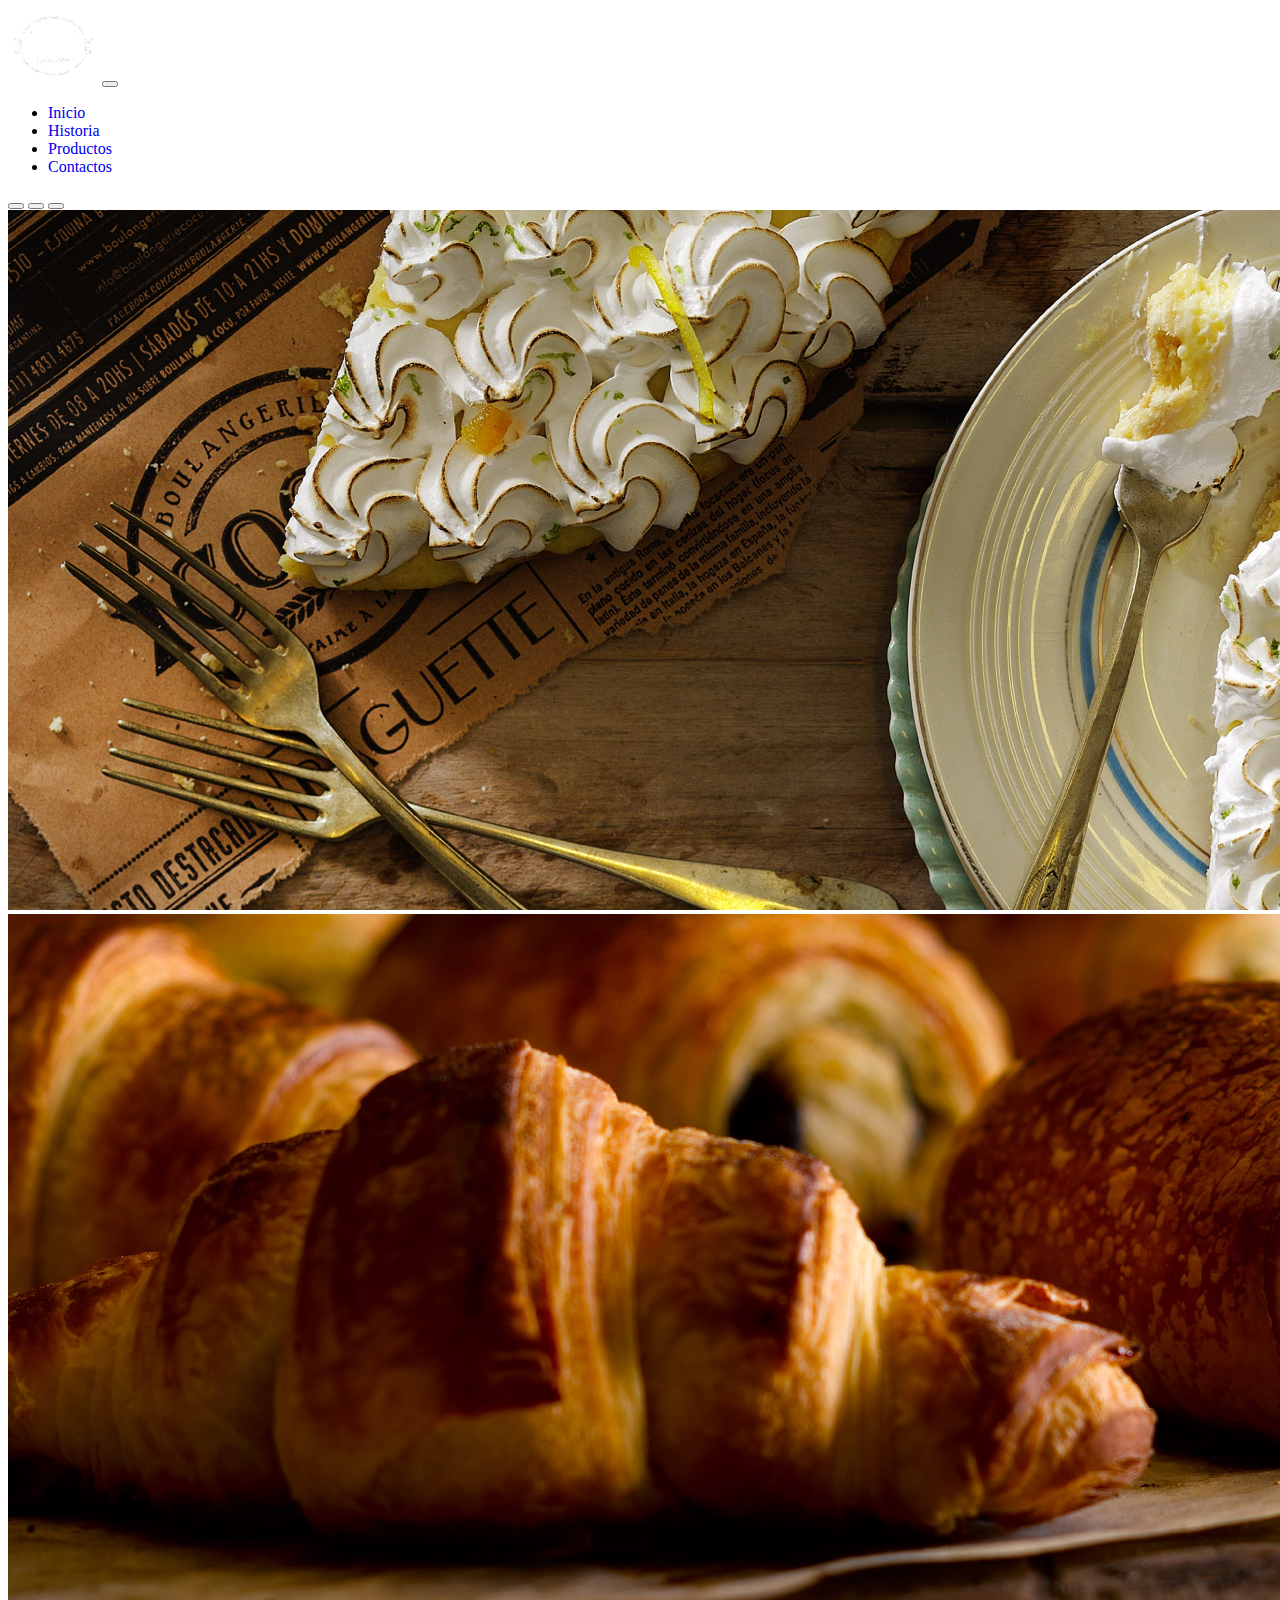
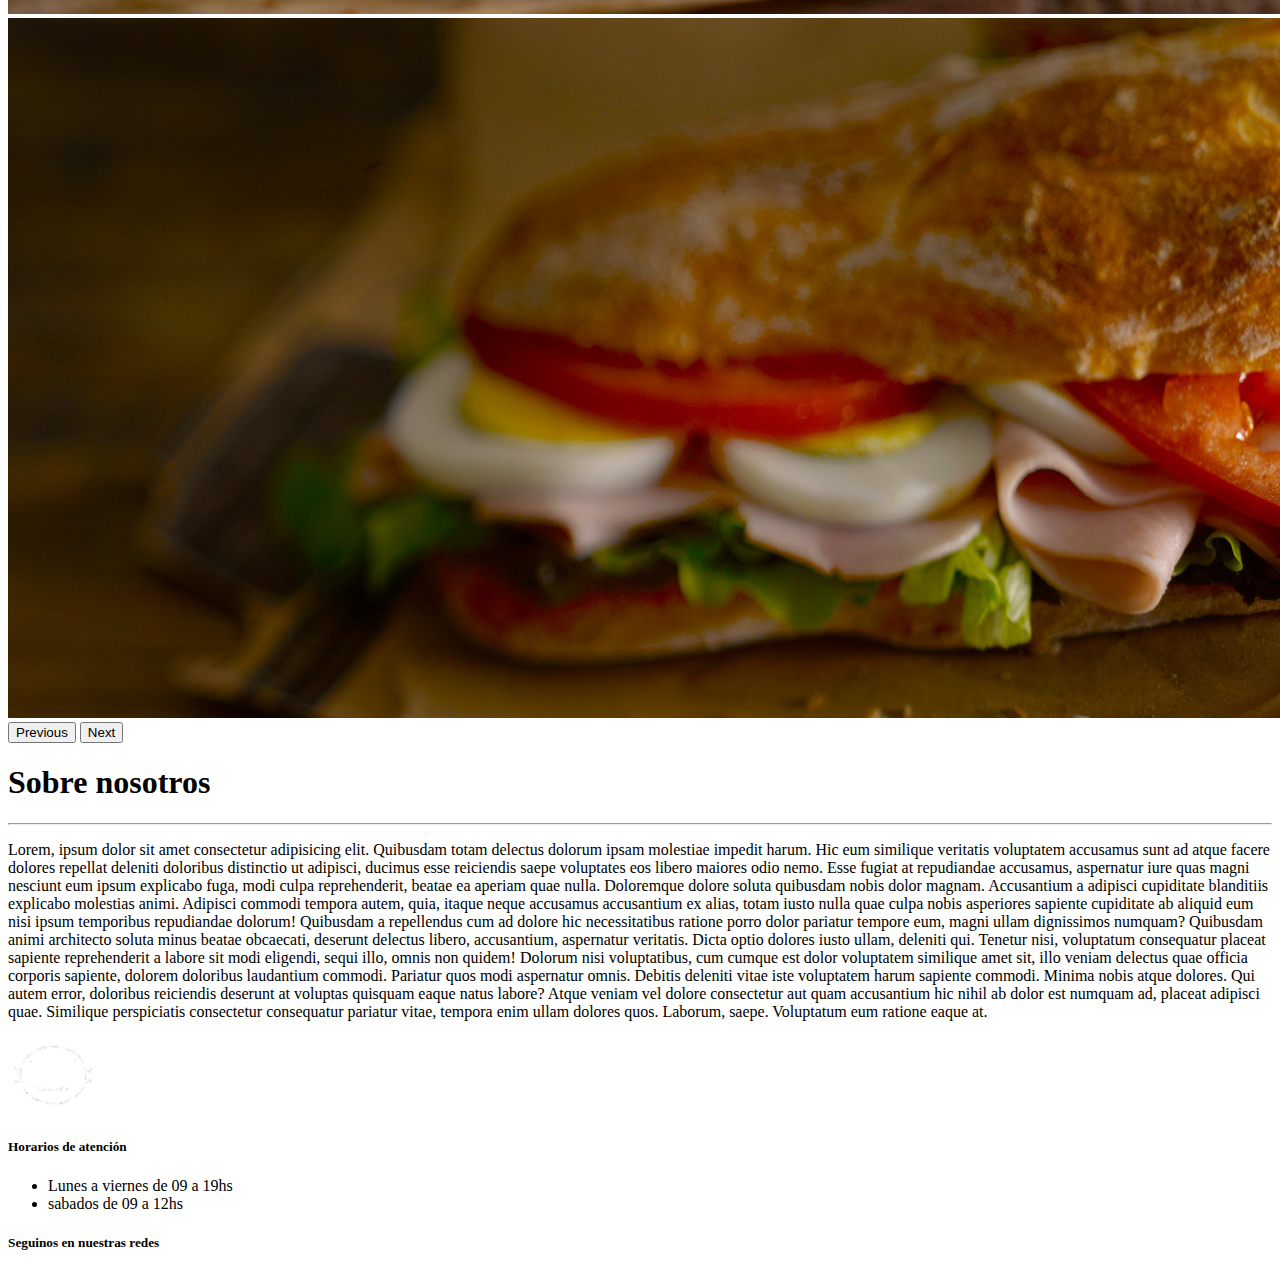
<file: index.html>
<!DOCTYPE html>
<html lang="es" data-bs-theme="dark">
  <head>
    <meta charset="UTF-8" />
    <meta http-equiv="X-UA-Compatible" content="IE=edge" />
    <meta name="viewport" content="width=device-width, initial-scale=1.0" />
    <meta name="description" content="panaderia con productos artesanales" />
    <meta
      name="keywords"
      content="factura, pan, pan dulce, pan integral, galletas frutales"
    />
    <meta name="author" content="Federico Luciano Ledesma" />
    <link href="https://cdn.jsdelivr.net/npm/bootstrap@5.3.0-alpha1/dist/css/bootstrap.min.css" rel="stylesheet" integrity="sha384-GLhlTQ8iRABdZLl6O3oVMWSktQOp6b7In1Zl3/Jr59b6EGGoI1aFkw7cmDA6j6gD" crossorigin="anonymous">
    <link rel="stylesheet" href="css/style.css" />
    <title>Panaderia cocu</title>
  </head>
  <body>
    <header>
      <nav class="navbar navbar-expand-md bg-dark-subtle navbar-dark p-0">
        <div class="container">
          <a class="navbar-brand" href="index.html"
            ><img
              src="img/cocu_logo-450.png"
              alt="logo panaderia cocu"
              width="90px"
          /></a>
          <button
            class="navbar-toggler"
            type="button"
            data-bs-toggle="collapse"
            data-bs-target="#navbarSupportedContent"
            aria-controls="navbarSupportedContent"
            aria-expanded="false"
            aria-label="Toggle navigation"
          >
            <span class="navbar-toggler-icon"></span>
          </button>
          <div class="collapse navbar-collapse" id="navbarSupportedContent">
            <ul class="navbar-nav ms-auto mb-2 mb-lg-0">
              <li class="nav-item">
                <a class="nav-link active" aria-current="page" href="index.html"
                  >Inicio</a
                >
              </li>
              <li class="nav-item">
                <a class="nav-link" href="pages/historia.html">Historia</a>
              </li>
              <li class="nav-item">
                <a class="nav-link" href="pages/productos.html">Productos</a>
              </li>
              <li class="nav-item">
                <a class="nav-link" href="pages/contacto.html">Contactos</a>
              </li>
            </ul>
          </div>
        </div>
      </nav>
    </header>

    <main>
      <section id="carouselProductos" class="carousel slide" data-bs-ride="true">
        <div class="carousel-indicators">
          <button type="button" data-bs-target="#carouselProductos" data-bs-slide-to="0" class="active" aria-current="true" aria-label="Slide 1"></button>
          <button type="button" data-bs-target="#carouselProductos" data-bs-slide-to="1" aria-label="Slide 2"></button>
          <button type="button" data-bs-target="#carouselProductos" data-bs-slide-to="2" aria-label="Slide 3"></button>
        </div>
        <div class="carousel-inner">
          <div class="carousel-item active">
            <img src="img/slider_201603_lemonpie.jpg" class="d-block w-100 carousel-responsive" alt="lemonpie">
          </div>
          <div class="carousel-item">
            <img src="img/slider_201603_painchoco.jpg" class="d-block w-100 carousel-responsive" alt="facturas">
          </div>
          <div class="carousel-item">
            <img src="img/slider_201603_sandwich.jpg" class="d-block w-100 carousel-responsive" alt="sandwich">
          </div>
        </div>
        <button class="carousel-control-prev" type="button" data-bs-target="#carouselProductos" data-bs-slide="prev">
          <span class="carousel-control-prev-icon" aria-hidden="true"></span>
          <span class="visually-hidden">Previous</span>
        </button>
        <button class="carousel-control-next" type="button" data-bs-target="#carouselProductos" data-bs-slide="next">
          <span class="carousel-control-next-icon" aria-hidden="true"></span>
          <span class="visually-hidden">Next</span>
        </button>
      </section>
      <section class="container">
        <h1 class="display-1 text-center my-4 text-secondary">Sobre nosotros</h1>
        <hr>
        <p>Lorem, ipsum dolor sit amet consectetur adipisicing elit. Quibusdam totam delectus dolorum ipsam molestiae impedit harum. Hic eum similique veritatis voluptatem accusamus sunt ad atque facere dolores repellat deleniti doloribus distinctio ut adipisci, ducimus esse reiciendis saepe voluptates eos libero maiores odio nemo. Esse fugiat at repudiandae accusamus, aspernatur iure quas magni nesciunt eum ipsum explicabo fuga, modi culpa reprehenderit, beatae ea aperiam quae nulla. Doloremque dolore soluta quibusdam nobis dolor magnam. Accusantium a adipisci cupiditate blanditiis explicabo molestias animi. Adipisci commodi tempora autem, quia, itaque neque accusamus accusantium ex alias, totam iusto nulla quae culpa nobis asperiores sapiente cupiditate ab aliquid eum nisi ipsum temporibus repudiandae dolorum! Quibusdam a repellendus cum ad dolore hic necessitatibus ratione porro dolor pariatur tempore eum, magni ullam dignissimos numquam? Quibusdam animi architecto soluta minus beatae obcaecati, deserunt delectus libero, accusantium, aspernatur veritatis. Dicta optio dolores iusto ullam, deleniti qui. Tenetur nisi, voluptatum consequatur placeat sapiente reprehenderit a labore sit modi eligendi, sequi illo, omnis non quidem! Dolorum nisi voluptatibus, cum cumque est dolor voluptatem similique amet sit, illo veniam delectus quae officia corporis sapiente, dolorem doloribus laudantium commodi. Pariatur quos modi aspernatur omnis. Debitis deleniti vitae iste voluptatem harum sapiente commodi. Minima nobis atque dolores. Qui autem error, doloribus reiciendis deserunt at voluptas quisquam eaque natus labore? Atque veniam vel dolore consectetur aut quam accusantium hic nihil ab dolor est numquam ad, placeat adipisci quae. Similique perspiciatis consectetur consequatur pariatur vitae, tempora enim ullam dolores quos. Laborum, saepe. Voluptatum eum ratione eaque at.</p>
      </section>
    </main>
    <footer class="bg-dark-subtle text-secondary py-3">
      <section class="container">
        <article class="row">
          <aside class="col-md-4 text-center">
            <img
              src="img/cocu_logo-450.png"
              alt="logo panaderia cocu"
              width="90px"
            />
          </aside>
          <aside class="col-md-4">
            <h5>Horarios de atención</h5>
            <ul>
              <li>Lunes a viernes de 09 a 19hs</li>
              <li>sabados de 09 a 12hs</li>
            </ul>
          </aside>
          <aside class="col-md-4">
            <h5>Seguinos en nuestras redes</h5>
            <a href="pages/error404.html" class="text-secondary"
              ><i class="bi bi-whatsapp fs-5"></i
            ></a>
            <a href="pages/error404.html" class="text-secondary mx-3"
              ><i class="bi bi-instagram fs-5"></i
            ></a>
            <a href="pages/error404.html" class="text-secondary"
              ><i class="bi bi-facebook fs-5"></i
            ></a>
          </aside>
        </article>
      </section>
    </footer>
    <script src="https://cdn.jsdelivr.net/npm/bootstrap@5.3.0-alpha1/dist/js/bootstrap.bundle.min.js" integrity="sha384-w76AqPfDkMBDXo30jS1Sgez6pr3x5MlQ1ZAGC+nuZB+EYdgRZgiwxhTBTkF7CXvN" crossorigin="anonymous"></script>
  </body>
</html>
</file>
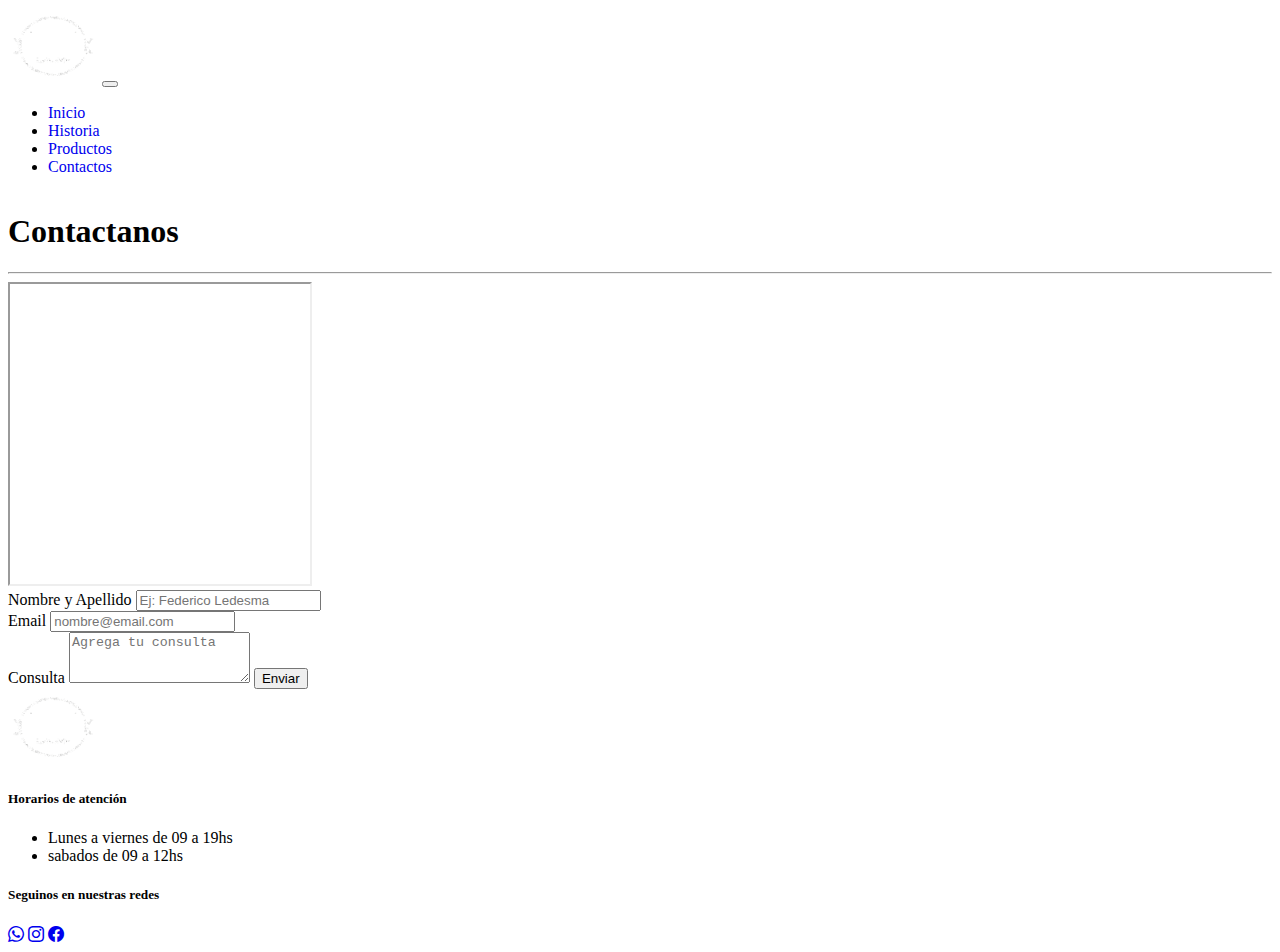
<file: pages/contacto.html>
<!DOCTYPE html>
<html lang="es" data-bs-theme="dark">
  <head>
    <meta charset="UTF-8" />
    <meta http-equiv="X-UA-Compatible" content="IE=edge" />
    <meta name="viewport" content="width=device-width, initial-scale=1.0" />
    <meta name="description" content="panaderia con productos artesanales" />
    <meta
      name="keywords"
      content="factura, pan, pan dulce, pan integral, galletas frutales"
    />
    <meta name="author" content="Federico Luciano Ledesma" />
    <link href="https://cdn.jsdelivr.net/npm/bootstrap@5.3.0-alpha1/dist/css/bootstrap.min.css" rel="stylesheet" integrity="sha384-GLhlTQ8iRABdZLl6O3oVMWSktQOp6b7In1Zl3/Jr59b6EGGoI1aFkw7cmDA6j6gD" crossorigin="anonymous">
    <link
      rel="stylesheet"
      href="https://cdn.jsdelivr.net/npm/bootstrap-icons@1.10.2/font/bootstrap-icons.css"
    />
    <link rel="stylesheet" href="../css/style.css" />
    <title>Panaderia cocu</title>
  </head>
  <body>
    <header>
      <nav class="navbar navbar-expand-md bg-dark-subtle navbar-dark p-0">
        <div class="container">
          <a class="navbar-brand" href="../index.html"
            ><img
              src="../img/cocu_logo-450.png"
              alt="logo panaderia cocu"
              width="90px"
          /></a>
          <button
            class="navbar-toggler"
            type="button"
            data-bs-toggle="collapse"
            data-bs-target="#navbarSupportedContent"
            aria-controls="navbarSupportedContent"
            aria-expanded="false"
            aria-label="Toggle navigation"
          >
            <span class="navbar-toggler-icon"></span>
          </button>
          <div class="collapse navbar-collapse" id="navbarSupportedContent">
            <ul class="navbar-nav ms-auto mb-2 mb-lg-0">
              <li class="nav-item">
                <a class="nav-link" aria-current="page" href="../index.html"
                  >Inicio</a
                >
              </li>
              <li class="nav-item">
                <a class="nav-link" href="historia.html">Historia</a>
              </li>
              <li class="nav-item">
                <a class="nav-link" href="productos.html">Productos</a>
              </li>
              <li class="nav-item">
                <a class="nav-link active" href="contacto.html">Contactos</a>
              </li>
            </ul>
          </div>
        </div>
      </nav>
    </header>

    <main>
      <section class="container">
        <h1 class="display-1 text-center my-4">Contactanos</h1>
        <hr />
        <article class="row">
          <aside class="col-md-6 mb-2">
            <iframe
              src="https://www.google.com/maps/embed?pb=!1m14!1m8!1m3!1d14240.408879082126!2d-65.2072018!3d-26.8367009!3m2!1i1024!2i768!4f13.1!3m3!1m2!1s0x0%3A0xf8606cd659b8e3e4!2sRollingCode%20School!5e0!3m2!1ses!2sar!4v1672236672580!5m2!1ses!2sar"
              class="w-100"
              height="300"
              allowfullscreen=""
              loading="lazy"
              referrerpolicy="no-referrer-when-downgrade"
            ></iframe>
          </aside>
          <aside class="col-md-6">
            <form>
              <article class="mb-3">
                <label for="nomYApContacto" class="form-label"
                  >Nombre y Apellido</label
                >
                <input
                  type="text"
                  class="form-control"
                  id="nomYApContacto"
                  required
                  minlength="5"
                  maxlength="150"
                  placeholder="Ej: Federico Ledesma"
                />
              </article>
              <article class="mb-3">
                <label for="emailContacto" class="form-label">Email</label>
                <input
                  type="email"
                  class="form-control"
                  id="emailContacto"
                  required
                  placeholder="nombre@email.com"
                />
              </article>
              <article class="mb-3">
                <label for="consultaContacto" class="form-label"
                  >Consulta</label
                >
                <textarea
                  class="form-control mb-3"
                  id="consultaContacto"
                  rows="3"
                  minlength="5"
                  maxlength="400"
                  required
                  placeholder="Agrega tu consulta"
                ></textarea>
                <button type="submit" class="btn btn-primary">Enviar</button>
              </article>
            </form>
          </aside>
        </article>
      </section>
    </main>
    <footer class="bg-dark-subtle text-secondary py-3">
      <section class="container">
        <article class="row">
          <aside class="col-md-4 text-center">
            <img
              src="../img/cocu_logo-450.png"
              alt="logo panaderia cocu"
              width="90px"
            />
          </aside>
          <aside class="col-md-4">
            <h5>Horarios de atención</h5>
            <ul>
              <li>Lunes a viernes de 09 a 19hs</li>
              <li>sabados de 09 a 12hs</li>
            </ul>
          </aside>
          <aside class="col-md-4">
            <h5>Seguinos en nuestras redes</h5>
            <a href="error404.html" class="text-secondary"
              ><i class="bi bi-whatsapp fs-5"></i
            ></a>
            <a href="error404.html" class="text-secondary mx-3"
              ><i class="bi bi-instagram fs-5"></i
            ></a>
            <a href="error404.html" class="text-secondary"
              ><i class="bi bi-facebook fs-5"></i
            ></a>
          </aside>
        </article>
      </section>
    </footer>
    <script src="https://cdn.jsdelivr.net/npm/bootstrap@5.3.0-alpha1/dist/js/bootstrap.bundle.min.js" integrity="sha384-w76AqPfDkMBDXo30jS1Sgez6pr3x5MlQ1ZAGC+nuZB+EYdgRZgiwxhTBTkF7CXvN" crossorigin="anonymous"></script>
  </body>
</html>
</file>
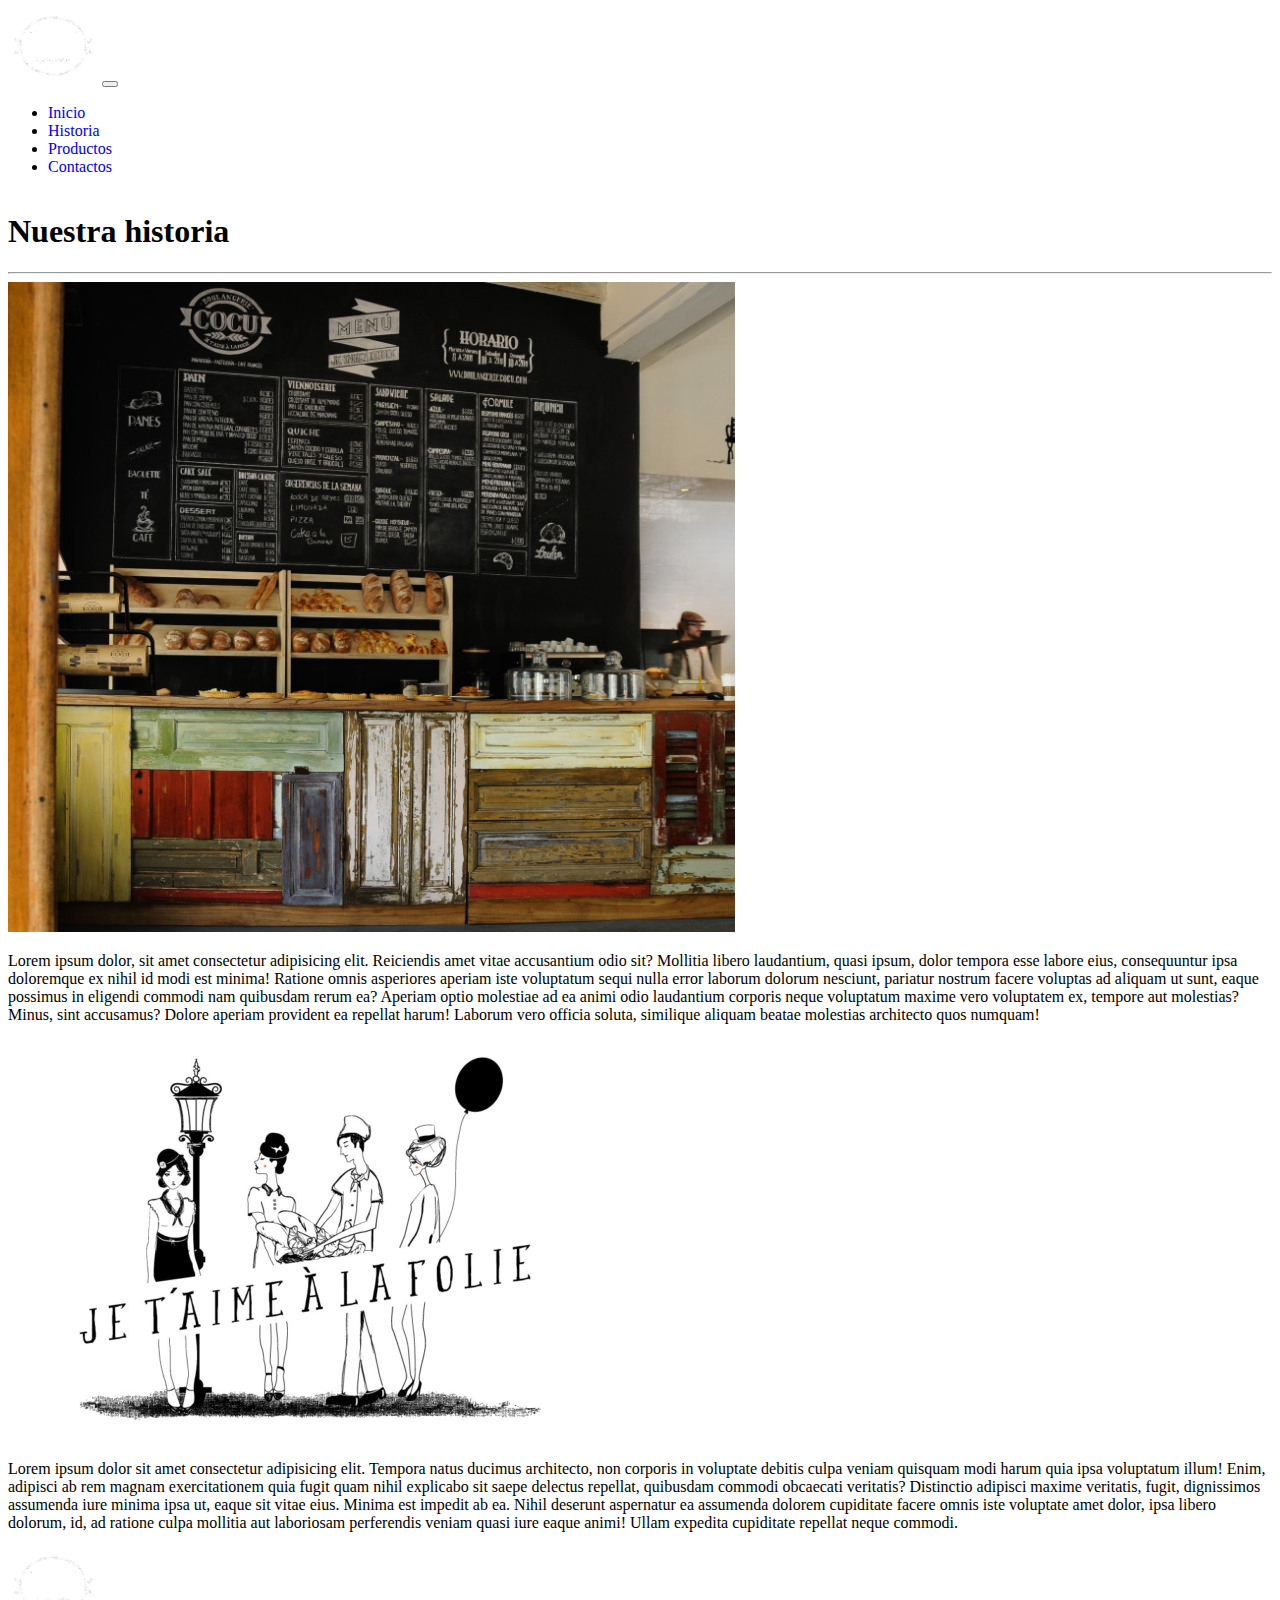
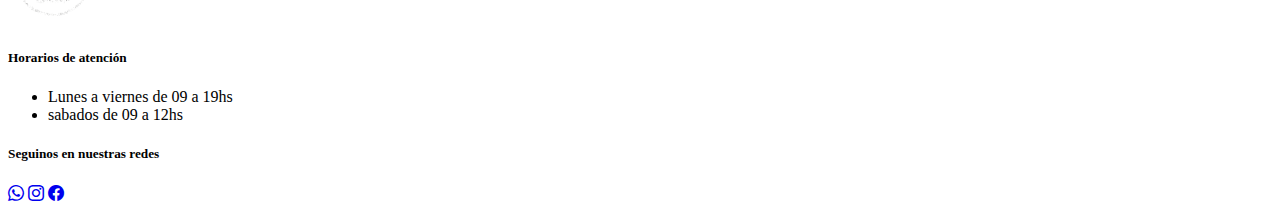
<file: pages/historia.html>
<!DOCTYPE html>
<html lang="es" data-bs-theme="dark">
  <head>
    <meta charset="UTF-8" />
    <meta http-equiv="X-UA-Compatible" content="IE=edge" />
    <meta name="viewport" content="width=device-width, initial-scale=1.0" />
    <meta name="description" content="panaderia con productos artesanales" />
    <meta
      name="keywords"
      content="factura, pan, pan dulce, pan integral, galletas frutales"
    />
    <meta name="author" content="Federico Luciano Ledesma" />
    <link href="https://cdn.jsdelivr.net/npm/bootstrap@5.3.0-alpha1/dist/css/bootstrap.min.css" rel="stylesheet" integrity="sha384-GLhlTQ8iRABdZLl6O3oVMWSktQOp6b7In1Zl3/Jr59b6EGGoI1aFkw7cmDA6j6gD" crossorigin="anonymous">
    <link
      rel="stylesheet"
      href="https://cdn.jsdelivr.net/npm/bootstrap-icons@1.10.2/font/bootstrap-icons.css"
    />
    <link rel="stylesheet" href="../css/style.css" />
    <title>Panaderia cocu</title>
  </head>
  <body>
    <header>
      <nav class="navbar navbar-expand-md bg-dark-subtle navbar-dark p-0">
        <div class="container">
          <a class="navbar-brand" href="../index.html"
            ><img
              src="../img/cocu_logo-450.png"
              alt="logo panaderia cocu"
              width="90px"
          /></a>
          <button
            class="navbar-toggler"
            type="button"
            data-bs-toggle="collapse"
            data-bs-target="#navbarSupportedContent"
            aria-controls="navbarSupportedContent"
            aria-expanded="false"
            aria-label="Toggle navigation"
          >
            <span class="navbar-toggler-icon"></span>
          </button>
          <div class="collapse navbar-collapse" id="navbarSupportedContent">
            <ul class="navbar-nav ms-auto mb-2 mb-lg-0">
              <li class="nav-item">
                <a class="nav-link" aria-current="page" href="../index.html"
                  >Inicio</a
                >
              </li>
              <li class="nav-item">
                <a class="nav-link active" href="historia.html">Historia</a>
              </li>
              <li class="nav-item">
                <a class="nav-link" href="productos.html">Productos</a>
              </li>
              <li class="nav-item">
                <a class="nav-link" href="contacto.html">Contactos</a>
              </li>
            </ul>
          </div>
        </div>
      </nav>
    </header>
    <main>
      <section class="container">
        <h1 class="display-1 text-center my-4 text-primary">Nuestra historia</h1>
        <hr>
        <article class="row">
            <aside class="col-md-6 order-md-1 my-3">
                <img src="../img/historia.png" alt="imagen de interior de panaderia" class="img-fluid rounded">
            </aside>
            <aside class="col-md-6 order-md-0 my-3">
              <p>Lorem ipsum dolor, sit amet consectetur adipisicing elit. Reiciendis amet vitae accusantium odio sit? Mollitia libero laudantium, quasi ipsum, dolor tempora esse labore eius, consequuntur ipsa doloremque ex nihil id modi est minima! Ratione omnis asperiores aperiam iste voluptatum sequi nulla error laborum dolorum nesciunt, pariatur nostrum facere voluptas ad aliquam ut sunt, eaque possimus in eligendi commodi nam quibusdam rerum ea? Aperiam optio molestiae ad ea animi odio laudantium corporis neque voluptatum maxime vero voluptatem ex, tempore aut molestias? Minus, sint accusamus? Dolore aperiam provident ea repellat harum! Laborum vero officia soluta, similique aliquam beatae molestias architecto quos numquam!</p>
            </aside>
            <aside class="col-md-6 order-md-2 my-3">
                <img src="../img/historia2.jpg" alt="Imagen alusiva a panaderos" class="img-fluid">
            </aside>
            <aside class="col-md-6 order-md-3 my-3">
                <p>Lorem ipsum dolor sit amet consectetur adipisicing elit. Tempora natus ducimus architecto, non corporis in voluptate debitis culpa veniam quisquam modi harum quia ipsa voluptatum illum! Enim, adipisci ab rem magnam exercitationem quia fugit quam nihil explicabo sit saepe delectus repellat, quibusdam commodi obcaecati veritatis? Distinctio adipisci maxime veritatis, fugit, dignissimos assumenda iure minima ipsa ut, eaque sit vitae eius. Minima est impedit ab ea. Nihil deserunt aspernatur ea assumenda dolorem cupiditate facere omnis iste voluptate amet dolor, ipsa libero dolorum, id, ad ratione culpa mollitia aut laboriosam perferendis veniam quasi iure eaque animi! Ullam expedita cupiditate repellat neque commodi.</p>
            </aside>
          </article>
      </section>
    </main>
    <footer class="bg-dark-subtle text-secondary py-3">
      <section class="container">
        <article class="row">
          <aside class="col-md-4 text-center">
            <img
              src="../img/cocu_logo-450.png"
              alt="logo panaderia cocu"
              width="90px"
            />
          </aside>
          <aside class="col-md-4">
            <h5>Horarios de atención</h5>
            <ul>
              <li>Lunes a viernes de 09 a 19hs</li>
              <li>sabados de 09 a 12hs</li>
            </ul>
          </aside>
          <aside class="col-md-4">
            <h5>Seguinos en nuestras redes</h5>
            <a href="error404.html" class="text-secondary"
              ><i class="bi bi-whatsapp fs-5"></i
            ></a>
            <a href="error404.html" class="text-secondary mx-3"
              ><i class="bi bi-instagram fs-5"></i
            ></a>
            <a href="error404.html" class="text-secondary"
              ><i class="bi bi-facebook fs-5"></i
            ></a>
          </aside>
        </article>
      </section>
    </footer>
    <script src="https://cdn.jsdelivr.net/npm/bootstrap@5.3.0-alpha1/dist/js/bootstrap.bundle.min.js" integrity="sha384-w76AqPfDkMBDXo30jS1Sgez6pr3x5MlQ1ZAGC+nuZB+EYdgRZgiwxhTBTkF7CXvN" crossorigin="anonymous"></script>
  </body>
</html>
</file>
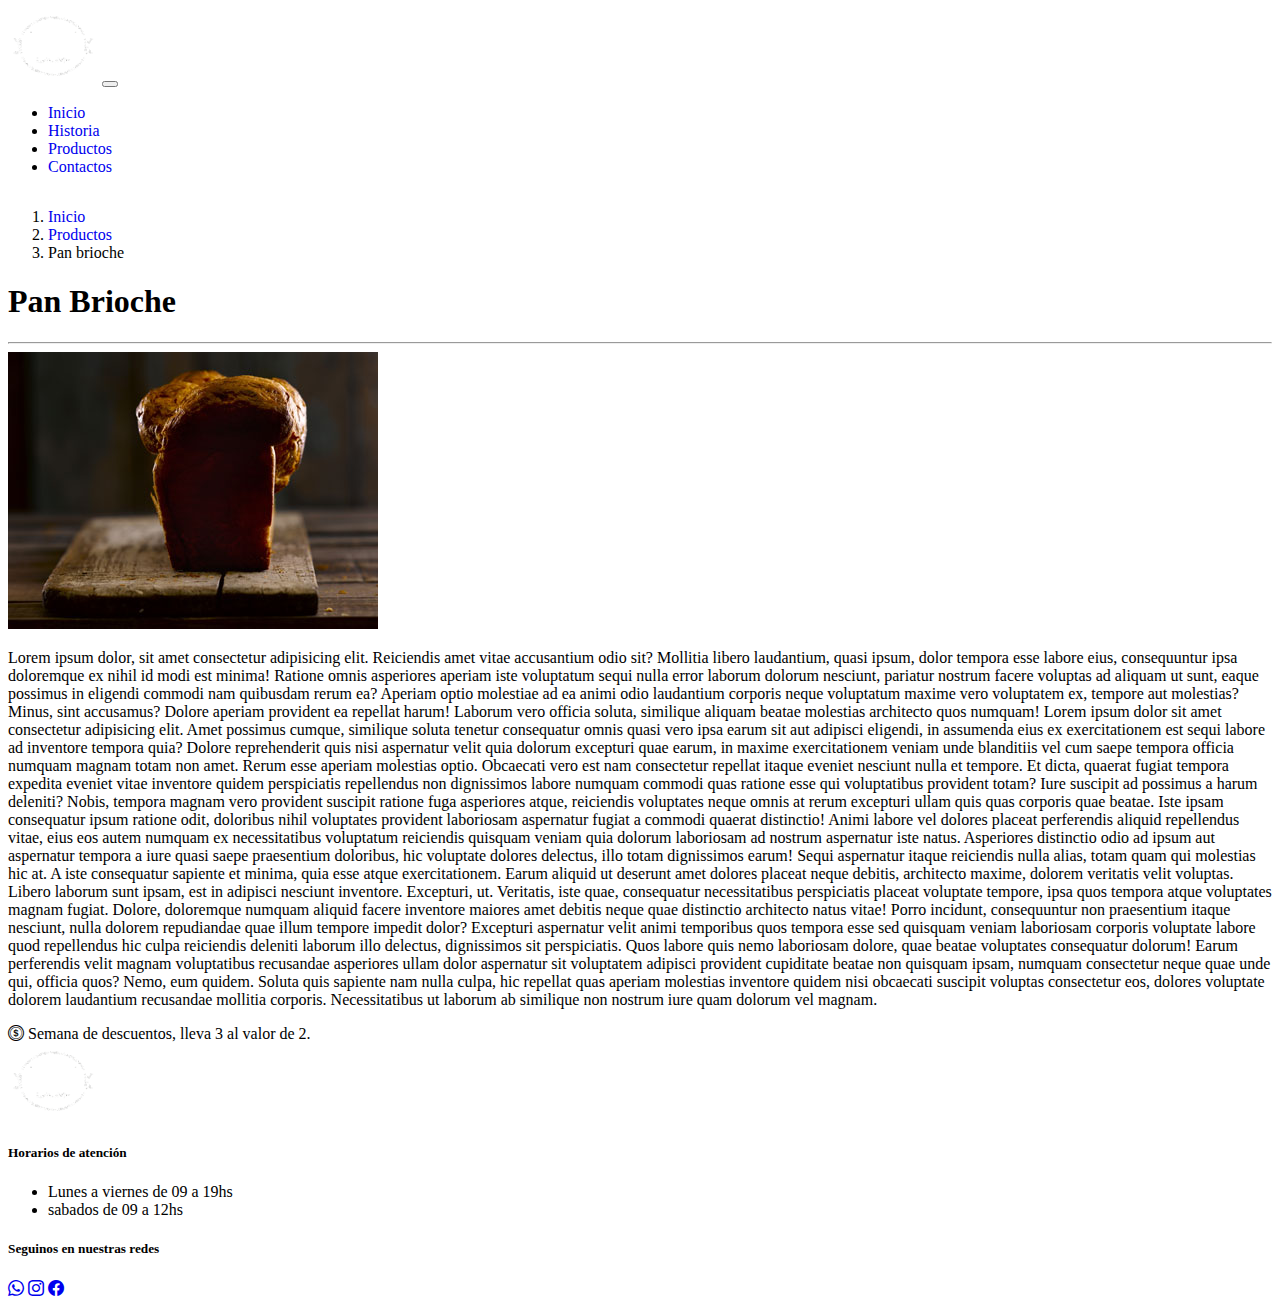
<file: pages/productoPanBrioche.html>
<!DOCTYPE html>
<html lang="es" data-bs-theme="dark">
  <head>
    <meta charset="UTF-8" />
    <meta http-equiv="X-UA-Compatible" content="IE=edge" />
    <meta name="viewport" content="width=device-width, initial-scale=1.0" />
    <meta name="description" content="panaderia con productos artesanales" />
    <meta
      name="keywords"
      content="factura, pan, pan dulce, pan integral, galletas frutales"
    />
    <meta name="author" content="Federico Luciano Ledesma" />
    <link href="https://cdn.jsdelivr.net/npm/bootstrap@5.3.0-alpha1/dist/css/bootstrap.min.css" rel="stylesheet" integrity="sha384-GLhlTQ8iRABdZLl6O3oVMWSktQOp6b7In1Zl3/Jr59b6EGGoI1aFkw7cmDA6j6gD" crossorigin="anonymous">
    <link
      rel="stylesheet"
      href="https://cdn.jsdelivr.net/npm/bootstrap-icons@1.10.2/font/bootstrap-icons.css"
    />
    <link rel="stylesheet" href="../css/style.css" />
    <title>Panaderia cocu</title>
  </head>
  <body>
    <header>
      <nav class="navbar navbar-expand-md bg-dark-subtle navbar-dark p-0">
        <div class="container">
          <a class="navbar-brand" href="../index.html"
            ><img
              src="../img/cocu_logo-450.png"
              alt="logo panaderia cocu"
              width="90px"
          /></a>
          <button
            class="navbar-toggler"
            type="button"
            data-bs-toggle="collapse"
            data-bs-target="#navbarSupportedContent"
            aria-controls="navbarSupportedContent"
            aria-expanded="false"
            aria-label="Toggle navigation"
          >
            <span class="navbar-toggler-icon"></span>
          </button>
          <div class="collapse navbar-collapse" id="navbarSupportedContent">
            <ul class="navbar-nav ms-auto mb-2 mb-lg-0">
              <li class="nav-item">
                <a class="nav-link" aria-current="page" href="../index.html"
                  >Inicio</a
                >
              </li>
              <li class="nav-item">
                <a class="nav-link" href="historia.html">Historia</a>
              </li>
              <li class="nav-item">
                <a class="nav-link" href="productos.html">Productos</a>
              </li>
              <li class="nav-item">
                <a class="nav-link" href="contacto.html">Contactos</a>
              </li>
            </ul>
          </div>
        </div>
      </nav>
    </header>
    <main>
      <section class="container">
        <nav aria-label="breadcrumb">
          <ol class="breadcrumb">
            <li class="breadcrumb-item"><a href="../index.html">Inicio</a></li>
            <li class="breadcrumb-item"><a href="productos.html">Productos</a></li>
            <li class="breadcrumb-item active" aria-current="page">Pan brioche</li>
          </ol>
        </nav>
        <h1 class="display-1 text-center my-4">Pan Brioche</h1>
        <hr />
        <article class="text-center">
          <img
            src="../img/productos/Brioche-larga-oscura_00059_portfolio1.jpg"
            alt="pan brioche"
            class="img-fluid float-md-start me-md-3 rounded"
          />
        </article>
        <p>
          Lorem ipsum dolor, sit amet consectetur adipisicing elit. Reiciendis
          amet vitae accusantium odio sit? Mollitia libero laudantium, quasi
          ipsum, dolor tempora esse labore eius, consequuntur ipsa doloremque
          ex nihil id modi est minima! Ratione omnis asperiores aperiam iste
          voluptatum sequi nulla error laborum dolorum nesciunt, pariatur
          nostrum facere voluptas ad aliquam ut sunt, eaque possimus in
          eligendi commodi nam quibusdam rerum ea? Aperiam optio molestiae ad
          ea animi odio laudantium corporis neque voluptatum maxime vero
          voluptatem ex, tempore aut molestias? Minus, sint accusamus? Dolore
          aperiam provident ea repellat harum! Laborum vero officia soluta,
          similique aliquam beatae molestias architecto quos numquam! Lorem
          ipsum dolor sit amet consectetur adipisicing elit. Amet possimus
          cumque, similique soluta tenetur consequatur omnis quasi vero ipsa
          earum sit aut adipisci eligendi, in assumenda eius ex exercitationem
          est sequi labore ad inventore tempora quia? Dolore reprehenderit
          quis nisi aspernatur velit quia dolorum excepturi quae earum, in
          maxime exercitationem veniam unde blanditiis vel cum saepe tempora
          officia numquam magnam totam non amet. Rerum esse aperiam molestias
          optio. Obcaecati vero est nam consectetur repellat itaque eveniet
          nesciunt nulla et tempore. Et dicta, quaerat fugiat tempora expedita
          eveniet vitae inventore quidem perspiciatis repellendus non
          dignissimos labore numquam commodi quas ratione esse qui
          voluptatibus provident totam? Iure suscipit ad possimus a harum
          deleniti? Nobis, tempora magnam vero provident suscipit ratione fuga
          asperiores atque, reiciendis voluptates neque omnis at rerum
          excepturi ullam quis quas corporis quae beatae. Iste ipsam
          consequatur ipsum ratione odit, doloribus nihil voluptates provident
          laboriosam aspernatur fugiat a commodi quaerat distinctio! Animi
          labore vel dolores placeat perferendis aliquid repellendus vitae,
          eius eos autem numquam ex necessitatibus voluptatum reiciendis
          quisquam veniam quia dolorum laboriosam ad nostrum aspernatur iste
          natus. Asperiores distinctio odio ad ipsum aut aspernatur tempora a
          iure quasi saepe praesentium doloribus, hic voluptate dolores
          delectus, illo totam dignissimos earum! Sequi aspernatur itaque
          reiciendis nulla alias, totam quam qui molestias hic at. A iste
          consequatur sapiente et minima, quia esse atque exercitationem.
          Earum aliquid ut deserunt amet dolores placeat neque debitis,
          architecto maxime, dolorem veritatis velit voluptas. Libero laborum
          sunt ipsam, est in adipisci nesciunt inventore. Excepturi, ut.
          Veritatis, iste quae, consequatur necessitatibus perspiciatis
          placeat voluptate tempore, ipsa quos tempora atque voluptates magnam
          fugiat. Dolore, doloremque numquam aliquid facere inventore maiores
          amet debitis neque quae distinctio architecto natus vitae! Porro
          incidunt, consequuntur non praesentium itaque nesciunt, nulla
          dolorem repudiandae quae illum tempore impedit dolor? Excepturi
          aspernatur velit animi temporibus quos tempora esse sed quisquam
          veniam laboriosam corporis voluptate labore quod repellendus hic
          culpa reiciendis deleniti laborum illo delectus, dignissimos sit
          perspiciatis. Quos labore quis nemo laboriosam dolore, quae beatae
          voluptates consequatur dolorum! Earum perferendis velit magnam
          voluptatibus recusandae asperiores ullam dolor aspernatur sit
          voluptatem adipisci provident cupiditate beatae non quisquam ipsam,
          numquam consectetur neque quae unde qui, officia quos? Nemo, eum
          quidem. Soluta quis sapiente nam nulla culpa, hic repellat quas
          aperiam molestias inventore quidem nisi obcaecati suscipit voluptas
          consectetur eos, dolores voluptate dolorem laudantium recusandae
          mollitia corporis. Necessitatibus ut laborum ab similique non
          nostrum iure quam dolorum vel magnam.
        </p>
        <article class="alert alert-primary" role="alert">
          <i class="bi bi-coin"></i>
            Semana de descuentos, lleva 3 al valor de 2.
        </article>
      </section>
    </main>
    <footer class="bg-dark-subtle text-secondary py-3">
      <section class="container">
        <article class="row">
          <aside class="col-md-4 text-center">
            <img
              src="../img/cocu_logo-450.png"
              alt="logo panaderia cocu"
              width="90px"
            />
          </aside>
          <aside class="col-md-4">
            <h5>Horarios de atención</h5>
            <ul>
              <li>Lunes a viernes de 09 a 19hs</li>
              <li>sabados de 09 a 12hs</li>
            </ul>
          </aside>
          <aside class="col-md-4">
            <h5>Seguinos en nuestras redes</h5>
            <a href="error404.html" class="text-secondary"
              ><i class="bi bi-whatsapp fs-5"></i
            ></a>
            <a href="error404.html" class="text-secondary mx-3"
              ><i class="bi bi-instagram fs-5"></i
            ></a>
            <a href="error404.html" class="text-secondary"
              ><i class="bi bi-facebook fs-5"></i
            ></a>
          </aside>
        </article>
      </section>
    </footer>
    <script src="https://cdn.jsdelivr.net/npm/bootstrap@5.3.0-alpha1/dist/js/bootstrap.bundle.min.js" integrity="sha384-w76AqPfDkMBDXo30jS1Sgez6pr3x5MlQ1ZAGC+nuZB+EYdgRZgiwxhTBTkF7CXvN" crossorigin="anonymous"></script>
  </body>
</html>
</file>
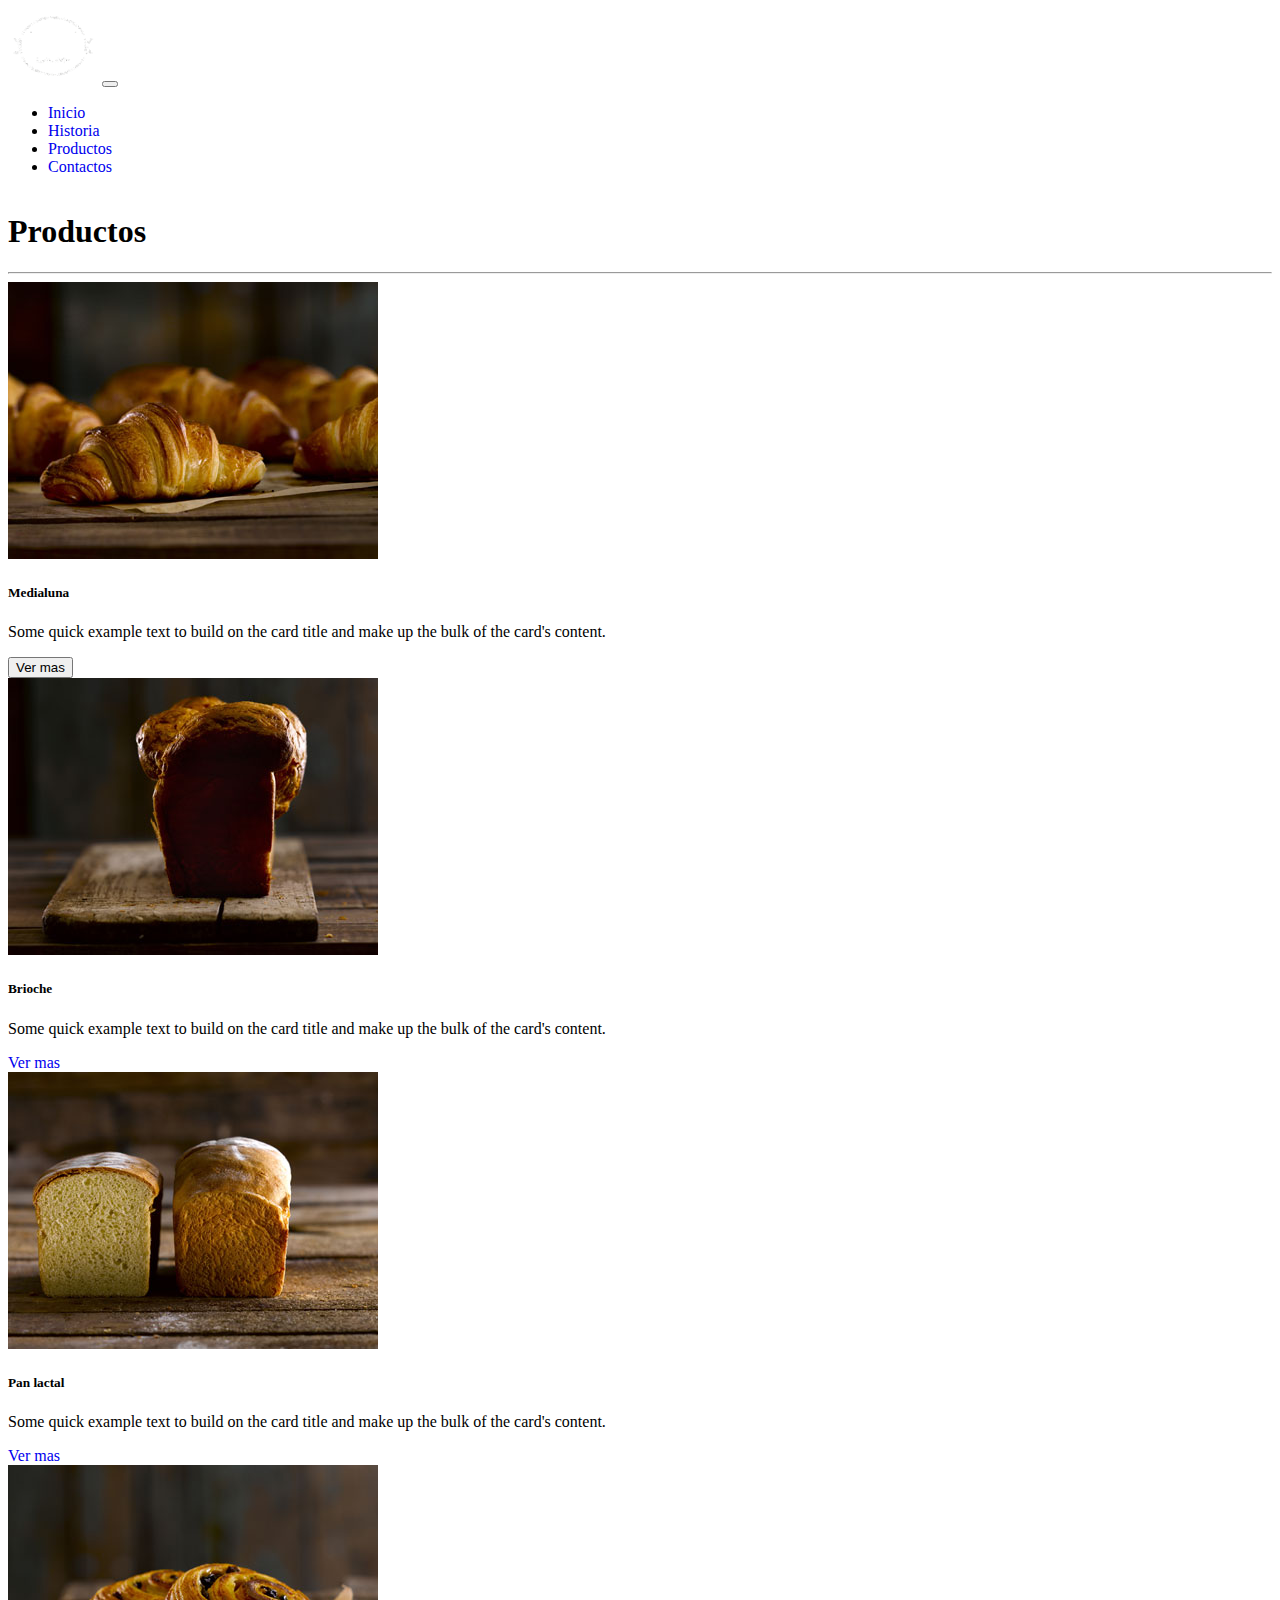
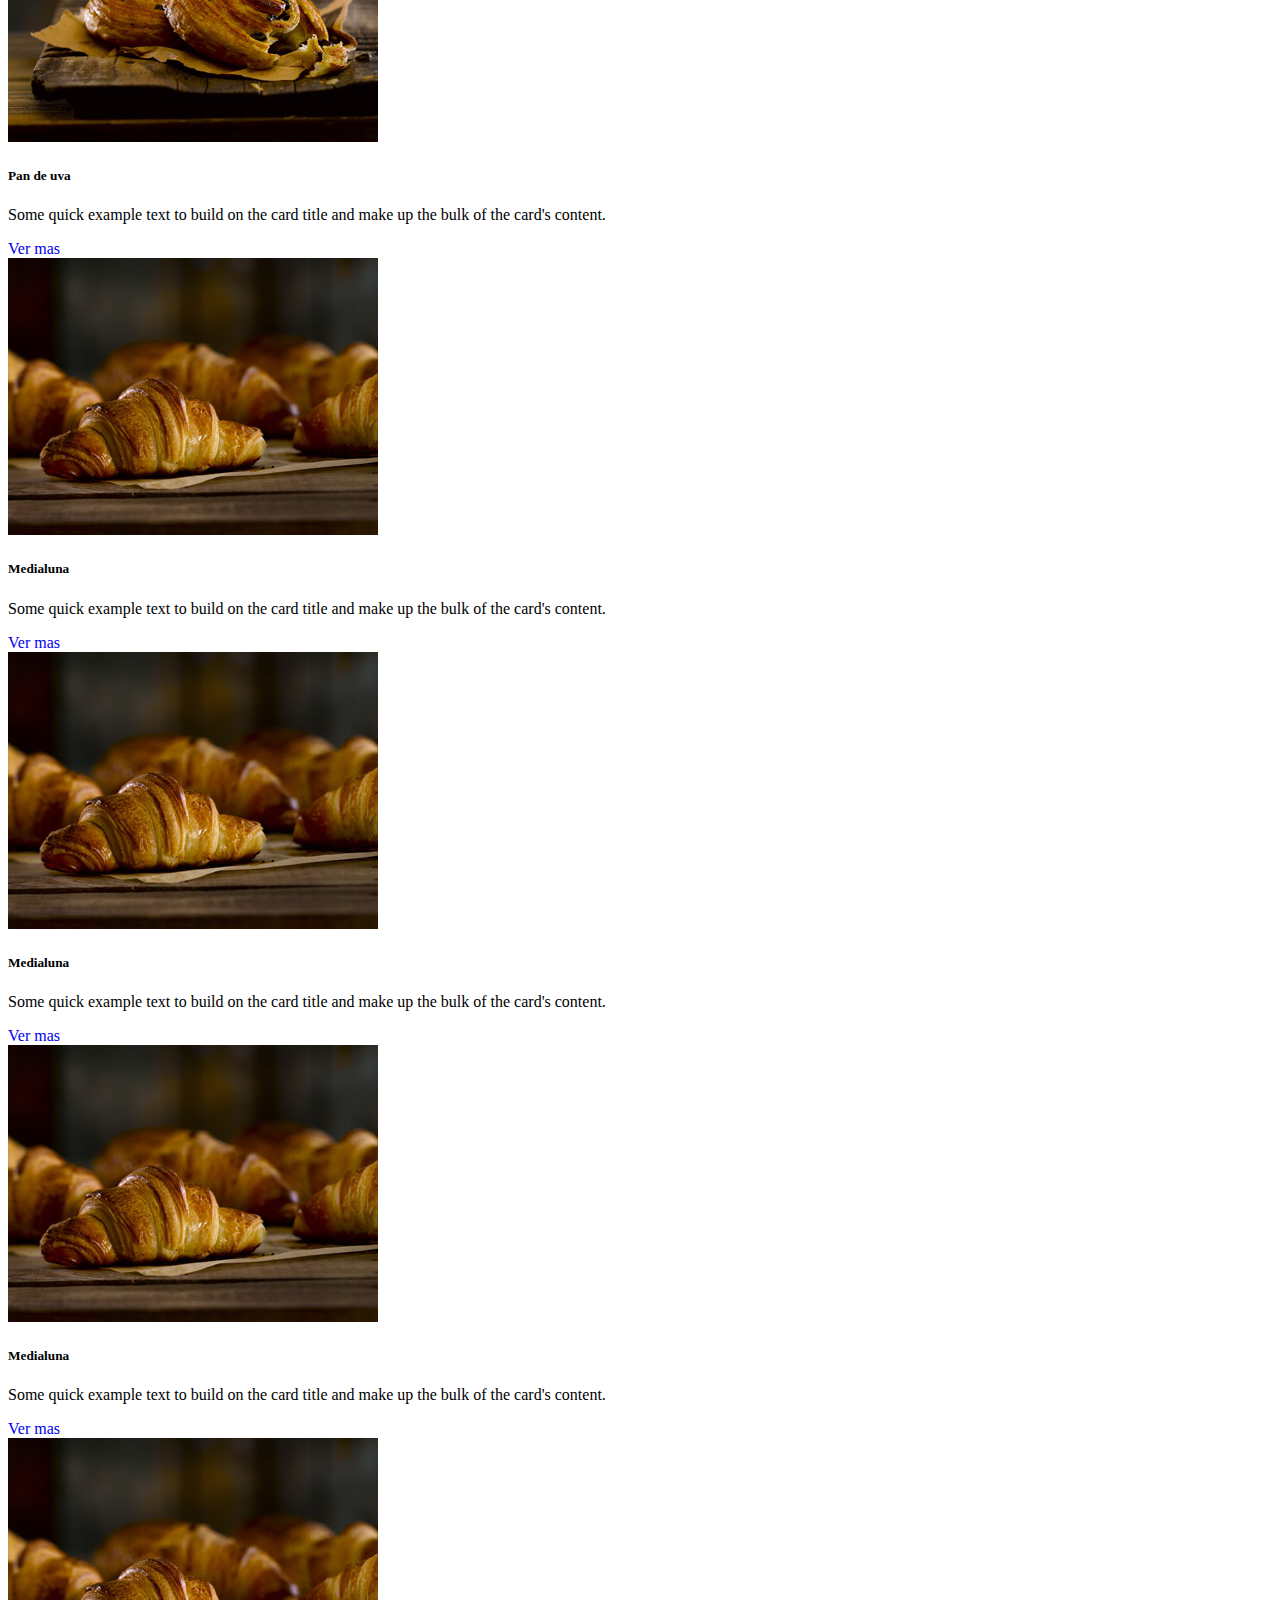
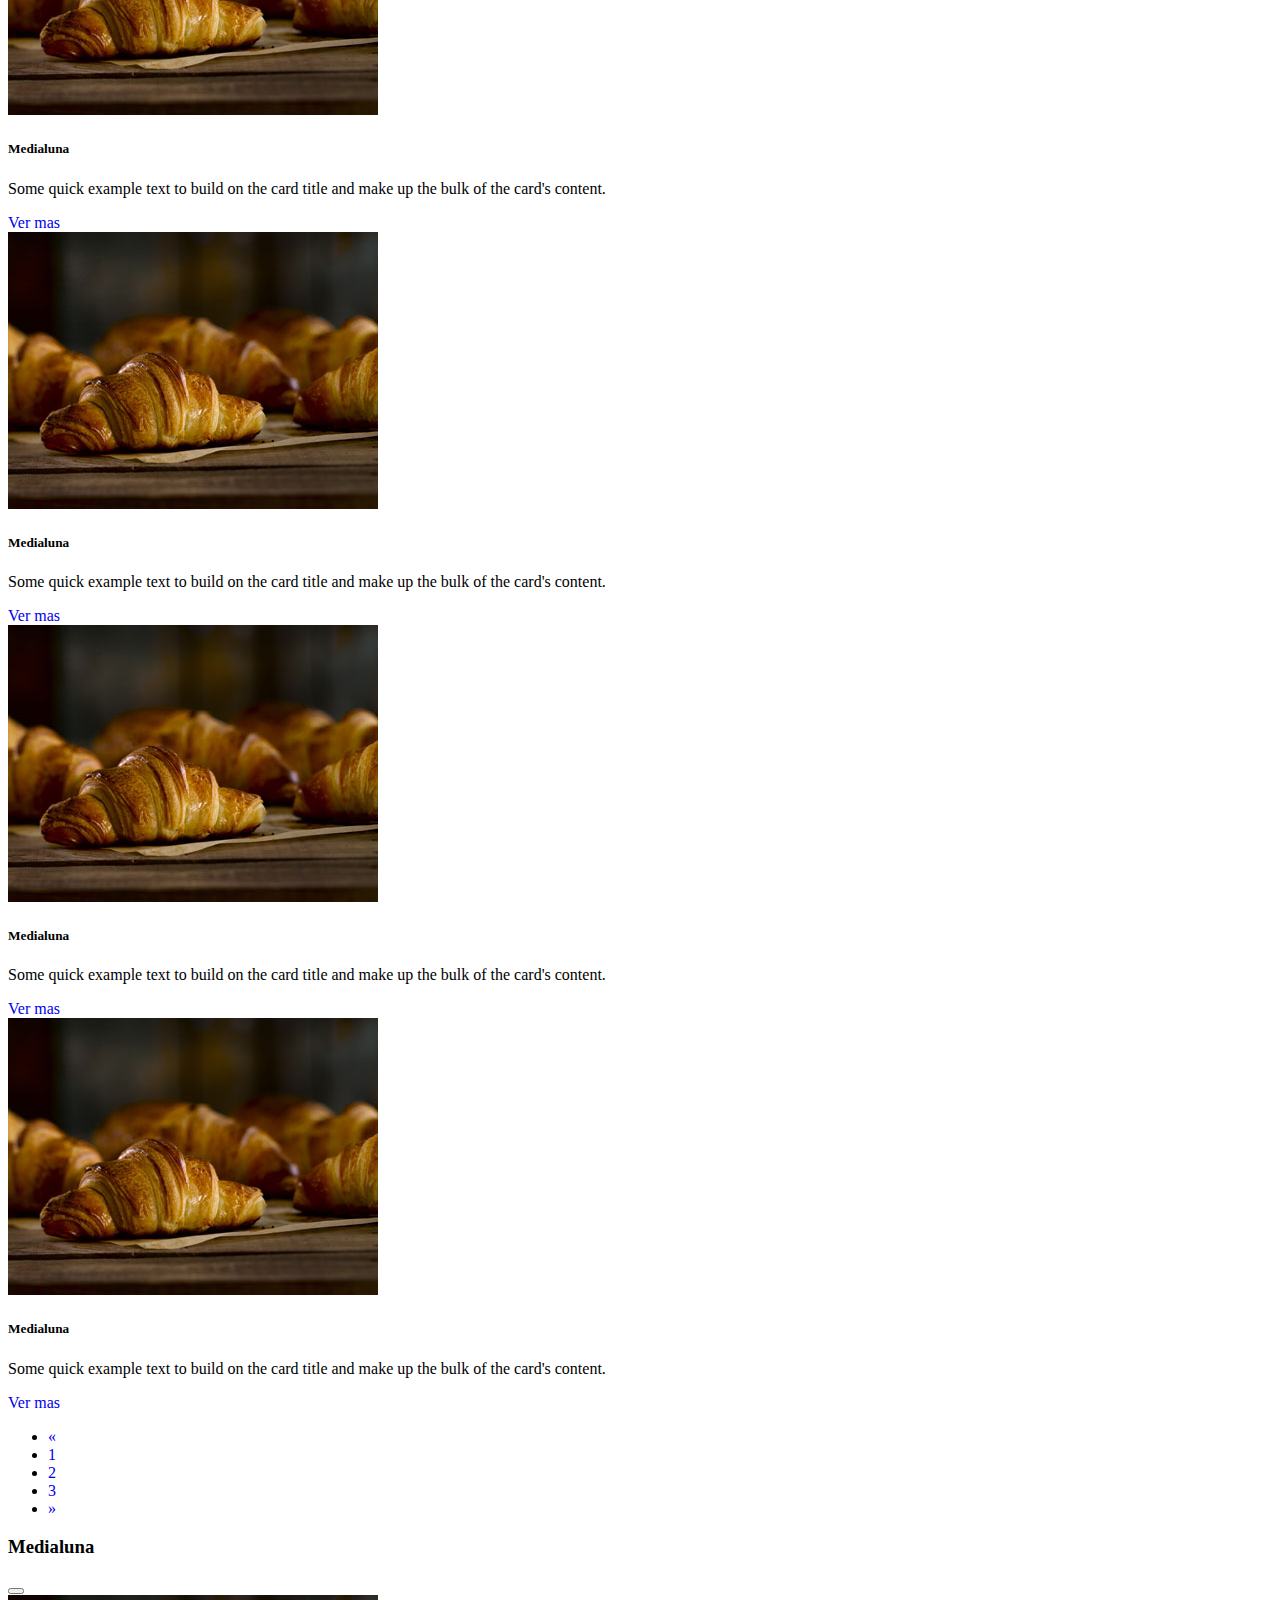
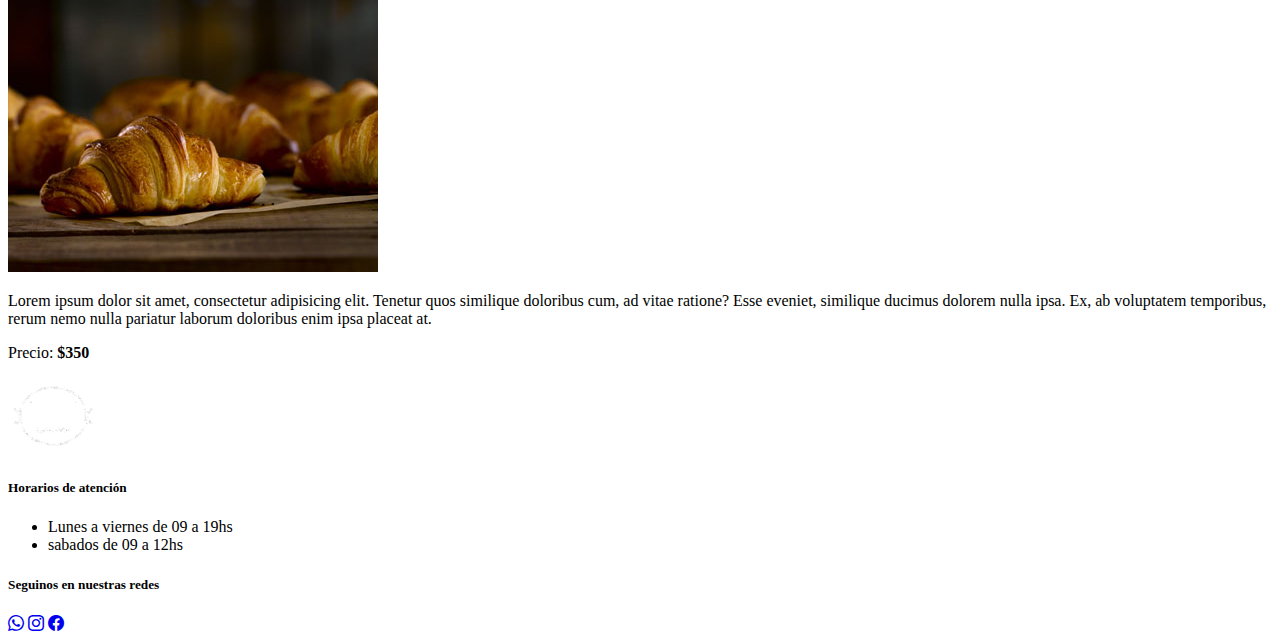
<file: pages/productos.html>
<!DOCTYPE html>
<html lang="es" data-bs-theme="dark">
  <head>
    <meta charset="UTF-8" /> 
    <meta http-equiv="X-UA-Compatible" content="IE=edge" />
    <meta name="viewport" content="width=device-width, initial-scale=1.0" />
    <meta name="description" content="panaderia con productos artesanales" />
    <meta
      name="keywords"
      content="factura, pan, pan dulce, pan integral, galletas frutales"
    />
    <meta name="author" content="Federico Luciano Ledesma" />
    <link
      rel="stylesheet"
      href="https://cdn.jsdelivr.net/npm/bootstrap-icons@1.10.2/font/bootstrap-icons.css"
    />
    <link href="https://cdn.jsdelivr.net/npm/bootstrap@5.3.0-alpha1/dist/css/bootstrap.min.css" rel="stylesheet" integrity="sha384-GLhlTQ8iRABdZLl6O3oVMWSktQOp6b7In1Zl3/Jr59b6EGGoI1aFkw7cmDA6j6gD" crossorigin="anonymous">
    <link rel="stylesheet" href="../css/style.css" />
    <title>Panaderia cocu</title>
  </head>
  <body>
    <header>
      <nav class="navbar navbar-expand-md bg-dark-subtle navbar-dark p-0">
        <div class="container">
          <a class="navbar-brand" href="../index.html"
            ><img
              src="../img/cocu_logo-450.png"
              alt="logo panaderia cocu"
              width="90px"
          /></a>
          <button
            class="navbar-toggler"
            type="button"
            data-bs-toggle="collapse"
            data-bs-target="#navbarSupportedContent"
            aria-controls="navbarSupportedContent"
            aria-expanded="false"
            aria-label="Toggle navigation"
          >
            <span class="navbar-toggler-icon"></span>
          </button>
          <div class="collapse navbar-collapse" id="navbarSupportedContent">
            <ul class="navbar-nav ms-auto mb-2 mb-lg-0">
              <li class="nav-item">
                <a class="nav-link" aria-current="page" href="../index.html"
                  >Inicio</a
                >
              </li>
              <li class="nav-item">
                <a class="nav-link" href="historia.html">Historia</a>
              </li>
              <li class="nav-item">
                <a class="nav-link active" href="productos.html">Productos</a>
              </li>
              <li class="nav-item">
                <a class="nav-link" href="contacto.html">Contactos</a>
              </li>
            </ul>
          </div>
        </div>
      </nav>
    </header>
    <main>
      <section class="container">
        <h1 class="display-1 text-center my-4">Productos</h1>
        <hr />
        <article class="row">
          <aside class="col-md-6 col-lg-3 mb-2">
            <div class="card">
              <img
                src="../img/productos/Croissant_00018_portfolio1.jpg"
                class="card-img-top"
                alt="Medialunas"
              />
              <div class="card-body">
                <h5 class="card-title">Medialuna</h5>
                <p class="card-text">
                  Some quick example text to build on the card title and make up
                  the bulk of the card's content.
                </p>
                <button
                  class="btn btn-primary"
                  data-bs-toggle="modal"
                  data-bs-target="#modalProducto"
                >
                  Ver mas
                </button>
              </div>
            </div>
          </aside>
          <aside class="col-md-6 col-lg-3 mb-2">
            <div class="card">
              <img
                src="../img/productos/Brioche-larga-oscura_00059_portfolio1.jpg"
                class="card-img-top"
                alt="Pan brioche"
              />
              <div class="card-body">
                <h5 class="card-title">Brioche</h5>
                <p class="card-text">
                  Some quick example text to build on the card title and make up
                  the bulk of the card's content.
                </p>
                <a href="../pages/productoPanBrioche.html" class="btn btn-primary"
                  >Ver mas</a
                >
              </div>
            </div>
          </aside>
          <aside class="col-md-6 col-lg-3 mb-2">
            <div class="card">
              <img
                src="../img/productos/Pan-de-miga_00195_portfolio1.jpg"
                class="card-img-top"
                alt="Pan lactal"
              />
              <div class="card-body">
                <h5 class="card-title">Pan lactal</h5>
                <p class="card-text">
                  Some quick example text to build on the card title and make up
                  the bulk of the card's content.
                </p>
                <a
                  href="../pages/error404.html"
                  class="btn btn-primary disabled"
                  >Ver mas</a
                >
              </div>
            </div>
          </aside>
          <aside class="col-md-6 col-lg-3 mb-2">
            <div class="card">
              <img
                src="../img/productos/Pan-de-uva-corte_00058_portfolio1.jpg"
                class="card-img-top"
                alt="Pan de uva"
              />
              <div class="card-body">
                <h5 class="card-title">Pan de uva</h5>
                <p class="card-text">
                  Some quick example text to build on the card title and make up
                  the bulk of the card's content.
                </p>
                <a href="../pages/error404.html" class="btn btn-primary"
                  >Ver mas</a
                >
              </div>
            </div>
          </aside>
          <aside class="col-md-6 col-lg-3 mb-2">
            <div class="card">
              <img
                src="../img/productos/Croissant_00018_portfolio1.jpg"
                class="card-img-top"
                alt="Medialunas"
              />
              <div class="card-body">
                <h5 class="card-title">Medialuna</h5>
                <p class="card-text">
                  Some quick example text to build on the card title and make up
                  the bulk of the card's content.
                </p>
                <a href="../pages/error404.html" class="btn btn-primary"
                  >Ver mas</a
                >
              </div>
            </div>
          </aside>
          <aside class="col-md-6 col-lg-3 mb-2">
            <div class="card">
              <img
                src="../img/productos/Croissant_00018_portfolio1.jpg"
                class="card-img-top"
                alt="Medialunas"
              />
              <div class="card-body">
                <h5 class="card-title">Medialuna</h5>
                <p class="card-text">
                  Some quick example text to build on the card title and make up
                  the bulk of the card's content.
                </p>
                <a href="../pages/error404.html" class="btn btn-primary"
                  >Ver mas</a
                >
              </div>
            </div>
          </aside>
          <aside class="col-md-6 col-lg-3 mb-2">
            <div class="card">
              <img
                src="../img/productos/Croissant_00018_portfolio1.jpg"
                class="card-img-top"
                alt="Medialunas"
              />
              <div class="card-body">
                <h5 class="card-title">Medialuna</h5>
                <p class="card-text">
                  Some quick example text to build on the card title and make up
                  the bulk of the card's content.
                </p>
                <a href="../pages/error404.html" class="btn btn-primary"
                  >Ver mas</a
                >
              </div>
            </div>
          </aside>
          <aside class="col-md-6 col-lg-3 mb-2">
            <div class="card">
              <img
                src="../img/productos/Croissant_00018_portfolio1.jpg"
                class="card-img-top"
                alt="Medialunas"
              />
              <div class="card-body">
                <h5 class="card-title">Medialuna</h5>
                <p class="card-text">
                  Some quick example text to build on the card title and make up
                  the bulk of the card's content.
                </p>
                <a href="../pages/error404.html" class="btn btn-primary"
                  >Ver mas</a
                >
              </div>
            </div>
          </aside>
          <aside class="col-md-6 col-lg-3 mb-2">
            <div class="card">
              <img
                src="../img/productos/Croissant_00018_portfolio1.jpg"
                class="card-img-top"
                alt="Medialunas"
              />
              <div class="card-body">
                <h5 class="card-title">Medialuna</h5>
                <p class="card-text">
                  Some quick example text to build on the card title and make up
                  the bulk of the card's content.
                </p>
                <a href="../pages/error404.html" class="btn btn-primary"
                  >Ver mas</a
                >
              </div>
            </div>
          </aside>
          <aside class="col-md-6 col-lg-3 mb-2">
            <div class="card">
              <img
                src="../img/productos/Croissant_00018_portfolio1.jpg"
                class="card-img-top"
                alt="Medialunas"
              />
              <div class="card-body">
                <h5 class="card-title">Medialuna</h5>
                <p class="card-text">
                  Some quick example text to build on the card title and make up
                  the bulk of the card's content.
                </p>
                <a href="../pages/error404.html" class="btn btn-primary"
                  >Ver mas</a
                >
              </div>
            </div>
          </aside>
          <aside class="col-md-6 col-lg-3 mb-2">
            <div class="card">
              <img
                src="../img/productos/Croissant_00018_portfolio1.jpg"
                class="card-img-top"
                alt="Medialunas"
              />
              <div class="card-body">
                <h5 class="card-title">Medialuna</h5>
                <p class="card-text">
                  Some quick example text to build on the card title and make up
                  the bulk of the card's content.
                </p>
                <a href="../pages/error404.html" class="btn btn-primary"
                  >Ver mas</a
                >
              </div>
            </div>
          </aside>
        </article>
        <nav aria-label="Navegacion de productos mt-2">
          <ul class="pagination justify-content-center justify-content-lg-start">
            <li class="page-item">
              <a class="page-link" href="error404.html" aria-label="Previous">
                <span aria-hidden="true">&laquo;</span>
              </a>
            </li>
            <li class="page-item  active"><a class="page-link" href="error404.html">1</a></li>
            <li class="page-item"><a class="page-link" href="error404.html">2</a></li>
            <li class="page-item"><a class="page-link" href="error404.html">3</a></li>
            <li class="page-item">
              <a class="page-link" href="error404.html" aria-label="Next">
                <span aria-hidden="true">&raquo;</span>
              </a>
            </li>
          </ul>
        </nav>
      </section>
      <!-- Modal medialuna -->
      <section
        class="modal fade"
        id="modalProducto"
        tabindex="-1"
        aria-labelledby="modalProductoLabel"
        aria-hidden="true"
      >
        <div class="modal-dialog">
          <div class="modal-content">
            <div class="modal-header">
              <h3 class="modal-title fs-1 display-1" id="modalProductoLabel">
                Medialuna
              </h3>
              <button
                type="button"
                class="btn-close"
                data-bs-dismiss="modal"
                aria-label="Close"
              ></button>
            </div>
            <div class="modal-body">
                <img src="../img/productos/Croissant_00018_portfolio1.jpg" alt="Medialuna" class="w-100 mb-2">
                <p>Lorem ipsum dolor sit amet, consectetur adipisicing elit. Tenetur quos similique doloribus cum, ad vitae ratione? Esse eveniet, similique ducimus dolorem nulla ipsa. Ex, ab voluptatem temporibus, rerum nemo nulla pariatur laborum doloribus enim ipsa placeat at.</p>
                <p>Precio: <b class="text-success">$350</b></p>
            </div>
          </div>
        </div>
      </section>
    </main>
    <footer class="bg-dark-subtle text-secondary py-3">
      <section class="container">
        <article class="row">
          <aside class="col-md-4 text-center">
            <img
              src="../img/cocu_logo-450.png"
              alt="logo panaderia cocu"
              width="90px"
            />
          </aside>
          <aside class="col-md-4">
            <h5>Horarios de atención</h5>
            <ul>
              <li>Lunes a viernes de 09 a 19hs</li>
              <li>sabados de 09 a 12hs</li>
            </ul>
          </aside>
          <aside class="col-md-4">
            <h5>Seguinos en nuestras redes</h5>
            <a href="error404.html" class="text-secondary"
              ><i class="bi bi-whatsapp fs-5"></i
            ></a>
            <a href="error404.html" class="text-secondary mx-3"
              ><i class="bi bi-instagram fs-5"></i
            ></a>
            <a href="error404.html" class="text-secondary"
              ><i class="bi bi-facebook fs-5"></i
            ></a>
          </aside>
        </article>
      </section>
    </footer>
    <script src="https://cdn.jsdelivr.net/npm/bootstrap@5.3.0-alpha1/dist/js/bootstrap.bundle.min.js" integrity="sha384-w76AqPfDkMBDXo30jS1Sgez6pr3x5MlQ1ZAGC+nuZB+EYdgRZgiwxhTBTkF7CXvN" crossorigin="anonymous"></script>
  </body>
</html>
</file>
<file: css/style.css>
body{
    display:flex;
    flex-direction: column;
    min-height: 100vh;
    /* background-image: linear-gradient(180deg,#1b2530 0,rgba(27,37,48,.85)); */
}
main{
    flex-grow: 1;
}

@media all and (max-width:767px){
    .carousel-responsive{
        height: 250px;
        object-fit: cover;
    }

    .btn{
        width: 100%;
    }
}

a{
    text-decoration: none;
}
</file>
